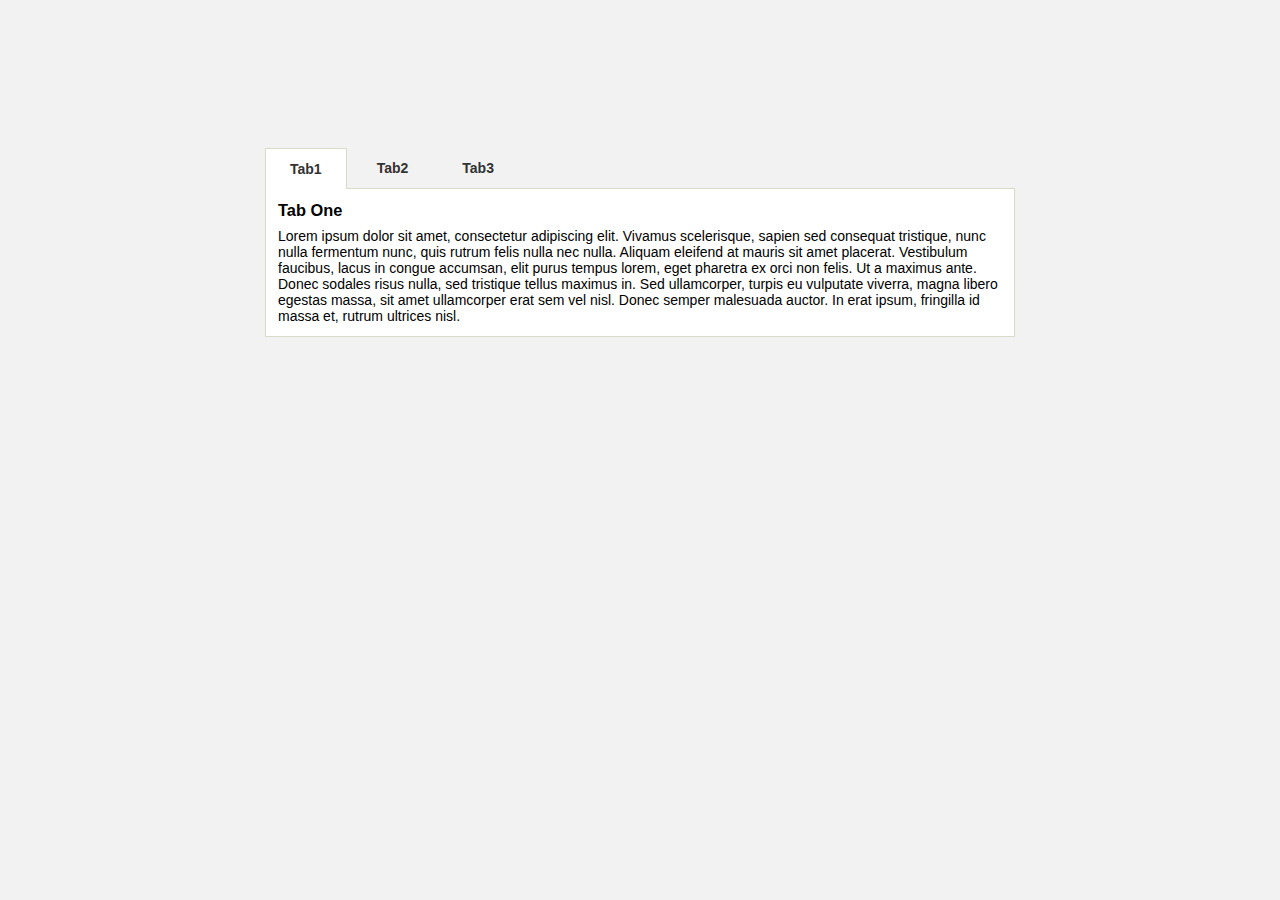
<file: task1/index.html>
<!DOCTYPE html>
<html>
  <head>
   <link rel="stylesheet" href="styles.css">
   <link rel="stylesheet" href="https://fonts.googleapis.com/css?family=Sofia">
  </head>
  <body>
   <div class="container">
    <div class="tabpanel">
       <input type="radio" name="tab" id="tabpanel__tab-1" class="tabpanel__tab" checked="checked"/>
       <label for="tabpanel__tab-1" class="tabpanel__tablabel">Tab1</label>
       <input type="radio" name="tab" id="tabpanel__tab-2" class="tabpanel__tab" />
       <label for="tabpanel__tab-2" class="tabpanel__tablabel">Tab2</label>
       <input type="radio" name="tab" id="tabpanel__tab-3" class="tabpanel__tab" />
       <label for="tabpanel__tab-3" class="tabpanel__tablabel">Tab3</label>
       <div class="tabpanel__panels">
          <div class="tabpanel__panel" id="tabpanel__panel-1">
            <h3>Tab One</h3>
            <p>
              Lorem ipsum dolor sit amet, consectetur adipiscing elit.
              Vivamus scelerisque, sapien sed consequat tristique, nunc nulla fermentum nunc, quis rutrum felis nulla nec nulla.
              Aliquam eleifend at mauris sit amet placerat. Vestibulum faucibus, lacus in congue accumsan, elit purus tempus lorem, eget pharetra ex orci non felis.
              Ut a maximus ante. Donec sodales risus nulla, sed tristique tellus maximus in.
              Sed ullamcorper, turpis eu vulputate viverra, magna libero egestas massa, sit amet ullamcorper erat sem vel nisl.
              Donec semper malesuada auctor. In erat ipsum, fringilla id massa et, rutrum ultrices nisl.
            </p>
          </div>
          <div class="tabpanel__panel" id="tabpanel__panel-2">
            <h3>Tab Two</h3>
            <p>
              Sed sit amet libero sed odio condimentum lacinia vel ut mi. Nam nulla tellus, egestas at augue vitae, varius pretium sapien.
              Mauris suscipit arcu nulla, eget congue ante vehicula ut. Vivamus lobortis viverra malesuada.
            </p>          
          </div>
          <div class="tabpanel__panel" id="tabpanel__panel-3">
            <h3>Tab Three</h3>
            <p>
              Etiam sapien dui, tincidunt et lorem eget, aliquet tincidunt libero.
              Sed ac cursus massa. Interdum et malesuada fames ac ante ipsum primis in faucibus. Donec et eleifend urna.
              Etiam cursus sem est, non consectetur mi pulvinar a. In scelerisque elit ligula, vel dignissim velit rhoncus posuere.
              Nulla ultrices ipsum justo, sed commodo orci blandit sed. Morbi ut urna eu purus ultrices lobortis varius nec nibh.
              Fusce quis nulla in est fringilla luctus quis eget nisl. Morbi commodo pretium tincidunt.
            </p>
          </div>
       </div>
    </div>
  </div>
  </body>
</html>
</file>
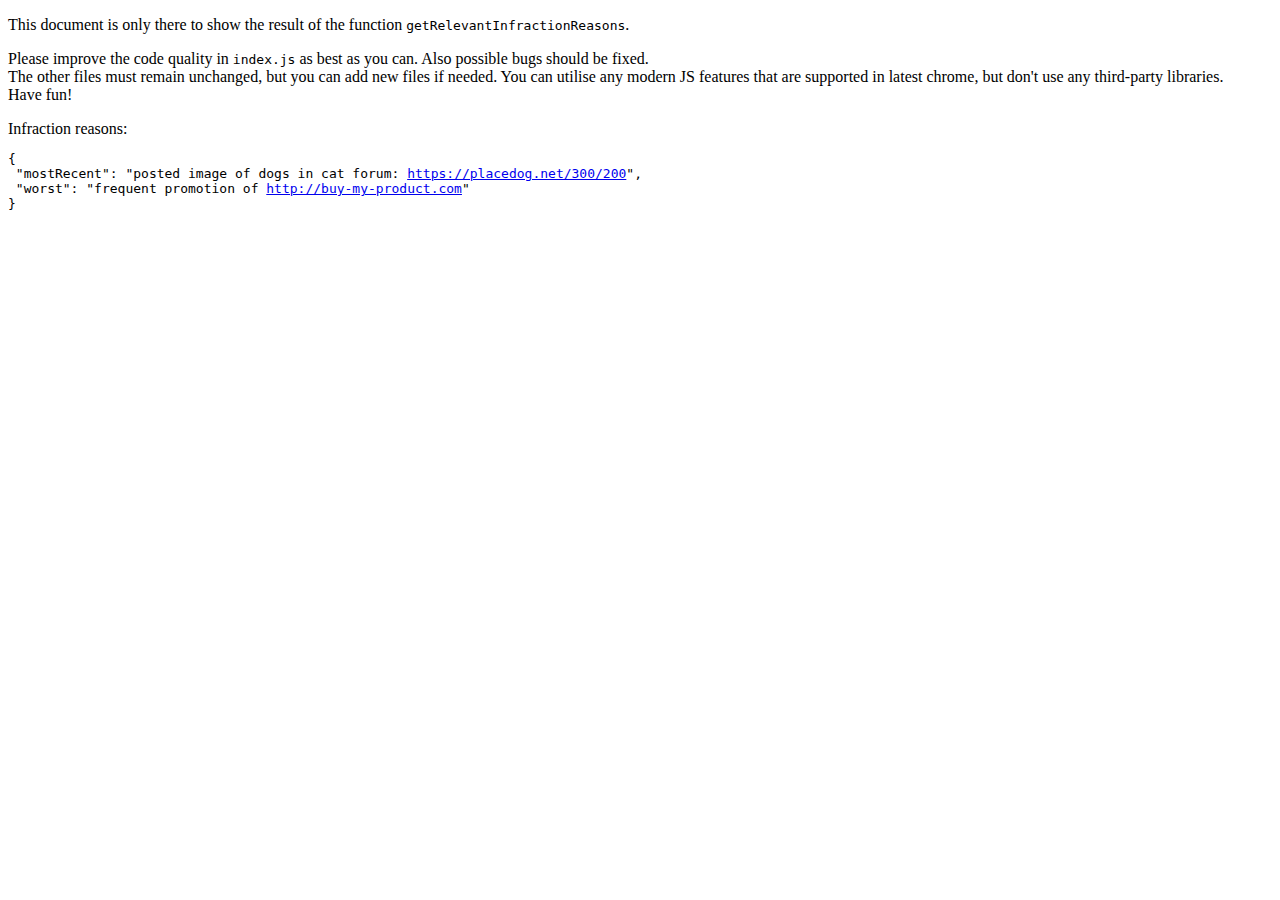
<file: task2/index.html>
<!doctype html>
<body>
	<script>
		{
			const output = location.host
				? `<p>
					This document is only there to show the result of the function <code>getRelevantInfractionReasons</code>.
				</p>
				<p>
					Please improve the code quality in <code>index.js</code> as best as you can. Also possible bugs should be fixed.<br>
					The other files must remain unchanged, but you can add new files if needed.
					You can utilise any modern JS features that are supported in latest chrome, but don't use any third-party libraries.<br>
					Have fun!
				</p>`
				: `<strong>Sorry, you need to run this through a local server!</strong>`;

			document.body.insertAdjacentHTML('beforeend', output);
		}
	</script>

	<script type="module">
		import { getRelevantInfractionReasons } from './index.js';

		function outputJSON(data) {
			document.body.insertAdjacentHTML('beforeend', `Infraction reasons: <pre>${JSON.stringify(data, null, ' ')}</pre>`)
		}

		getRelevantInfractionReasons('John').then(outputJSON);
	</script>
</body>
</file>
<file: task1/styles.css>
html {
  font-size: 14px;
  font-family: Arial, Helvetica, sans-serif;
}

body {
  background: #f2f2f2;
}

.container {
  padding-top: 10rem;
  padding-left: 1rem;
  padding-right: 1rem;
  max-width: 750px;
  margin: auto;
}

.tabpanel__tab {
  position: absolute;
  left: -10000px;
  top: auto;
  width: 1px;
  height: 1px;
  overflow: hidden;
}

.tabpanel__tab:checked + .tabpanel__tablabel {
  background: #fff;
  color: #333;
  z-index: 1;
  border: 1px solid #dadacb;
}

@media screen and (min-width: 480px) {
  .tabpanel__tab:checked + .tabpanel__tablabel {
    border-bottom: 0;
  }
}

@media screen and (max-width: 479px) {
  .tabpanel__tab:checked + .tabpanel__tablabel {
    border-top: none;
  }
  .tabpanel__tablabel {
    border: 1px solid #dadacb;
    border-top: none;
  }
  .tabpanel {
    border-top: 1px solid #dadacb;
  }
}

.tabpanel__tablabel {
  flex: 0 1 auto;
  padding: 12px;
  color: #333;
  font-weight: 700;
}

.tabpanel__tablabel:hover {
  cursor: pointer;
}

.tabpanel__panel {
  display: none;
  background: #fff;
  border: 1px solid #dadacb;
  margin-top: -1px;
}

.tabpanel__panel h3 {
  margin-bottom: 0.5rem;
}

.tabpanel__panel > *:first-child {
  margin-top: 0;
}

.tabpanel__panel > *:last-child {
  margin-bottom: 0;
}

.tabpanel__panel > * + * {
  margin-top: 8px;
}

#tabpanel__tab-1:checked ~ .tabpanel__panels #tabpanel__panel-1,
#tabpanel__tab-2:checked ~ .tabpanel__panels #tabpanel__panel-2,
#tabpanel__tab-3:checked ~ .tabpanel__panels #tabpanel__panel-3,
#tabpanel__tab-4:checked ~ .tabpanel__panels #tabpanel__panel-4,
#tabpanel__tab-5:checked ~ .tabpanel__panels #tabpanel__panel-5 {
  display: block;
  position: relative;
  top: 0px;
}

.tabpanel {
  display: flex;
  flex-wrap: wrap;
  position: relative;
}

@media screen and (max-width: 479px) {
  .tabpanel {
    flex-direction: column;
  }
  .tabpanel .tabpanel__tablabel {
    padding: 0.5em 1em;
  }
  .tabpanel .tabpanel__tab:checked ~ .tabpanel__panels {
    order: 1;
  }
  .tabpanel .tabpanel__tab:not(:checked) + .tabpanel__tablabel {
    order: initial;
  }
  .tabpanel #tabpanel__tab-1 + .tabpanel__tablabel {
    order: 1;
  }
  .tabpanel #tabpanel__tab-1:checked ~ .tabpanel__panels {
    order: 1;
  }
  .tabpanel #tabpanel__tab-2 + .tabpanel__tablabel {
    order: 2;
  }
  .tabpanel #tabpanel__tab-2:checked ~ .tabpanel__panels {
    order: 2;
  }
  .tabpanel #tabpanel__tab-3 + .tabpanel__tablabel {
    order: 3;
  }
  .tabpanel #tabpanel__tab-3:checked ~ .tabpanel__panels {
    order: 3;
  }
  .tabpanel .tabpanel__panel {
    padding: 12px;
  }
}

@media screen and (min-width: 480px) {
  .tabpanel {
    flex-direction: row;
  }
  .tabpanel .tabpanel__tablabel {
    flex: 0 1 auto;
    padding-left: 24px;
    padding-right: 24px;
  }
  .tabpanel .tabpanel__tablabel + .tabpanel__tab + .tabpanel__tablabel {
    margin-left: 6px;
  }
  .tabpanel .tabpanel__panel {
    padding: 12px;
  }
  .tabpanel .tabpanel__panels {
    flex: 1 1 100%;
  }
}
</file>
